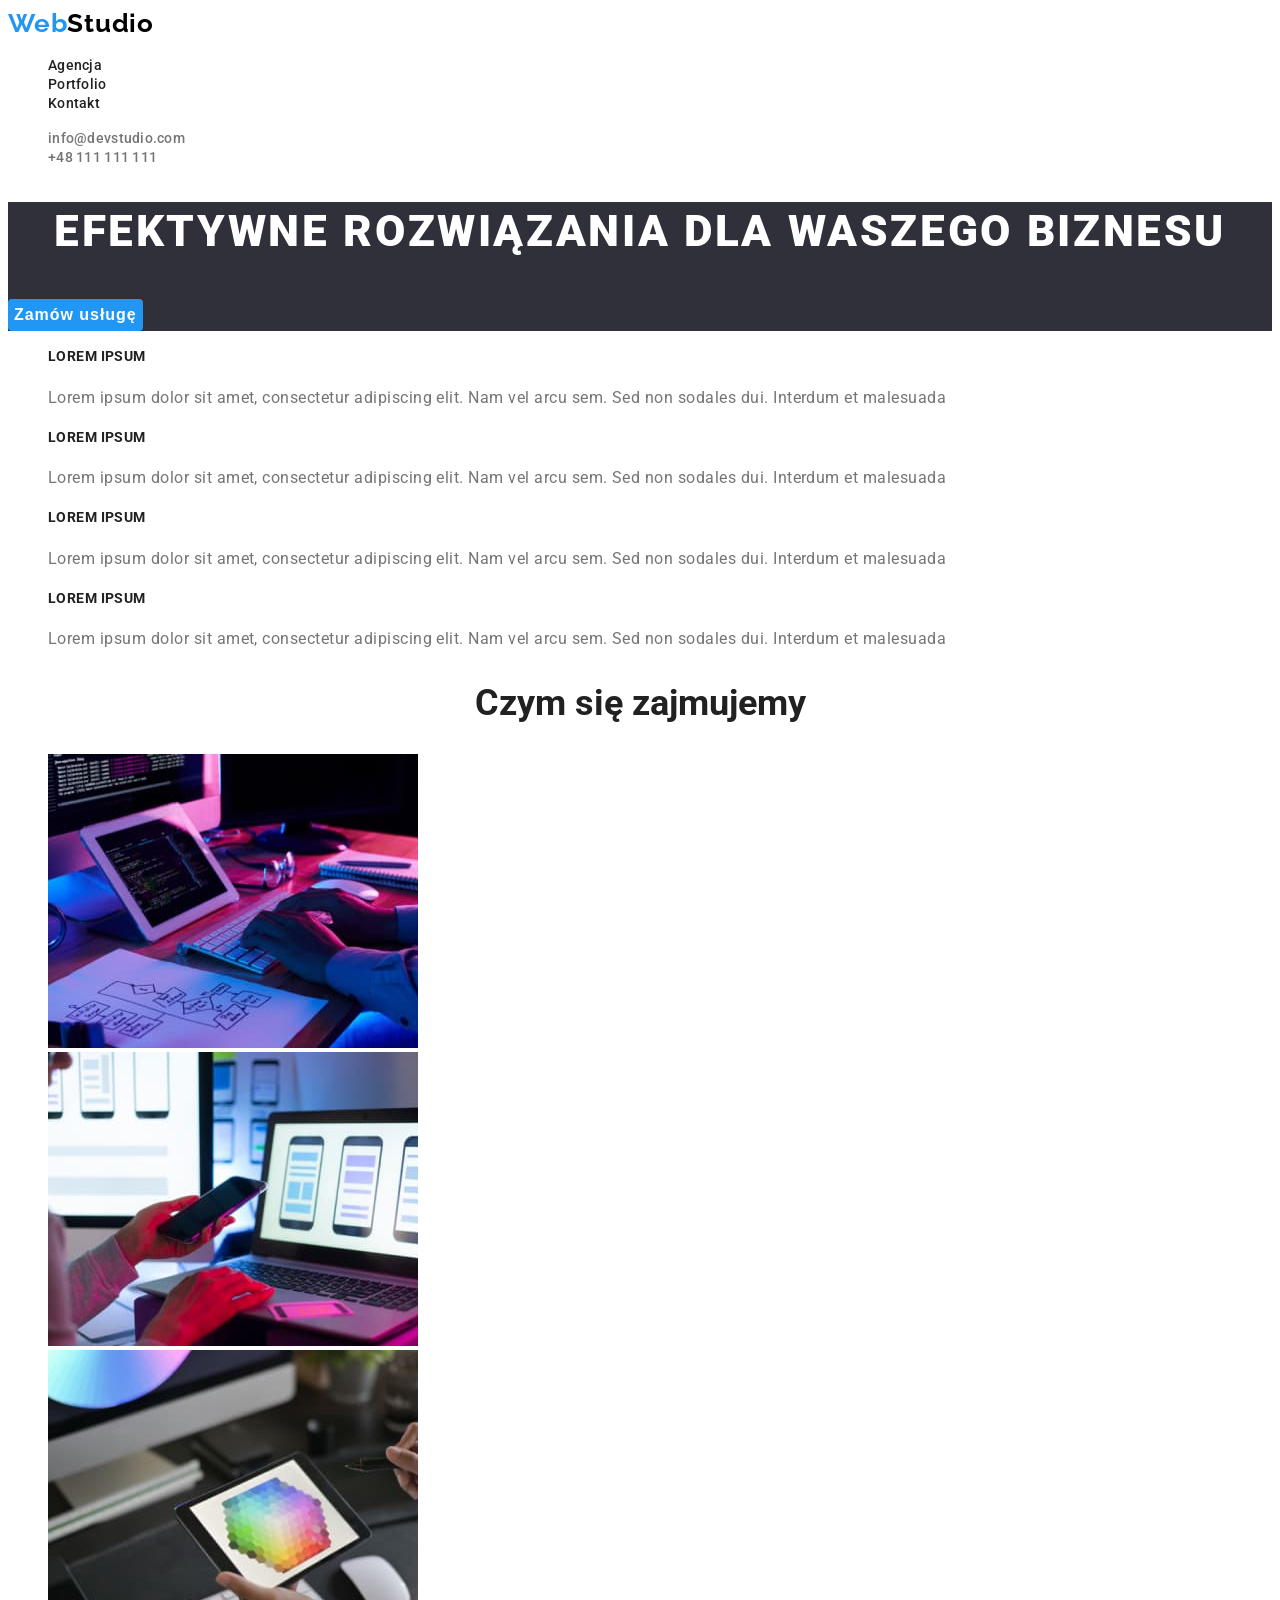
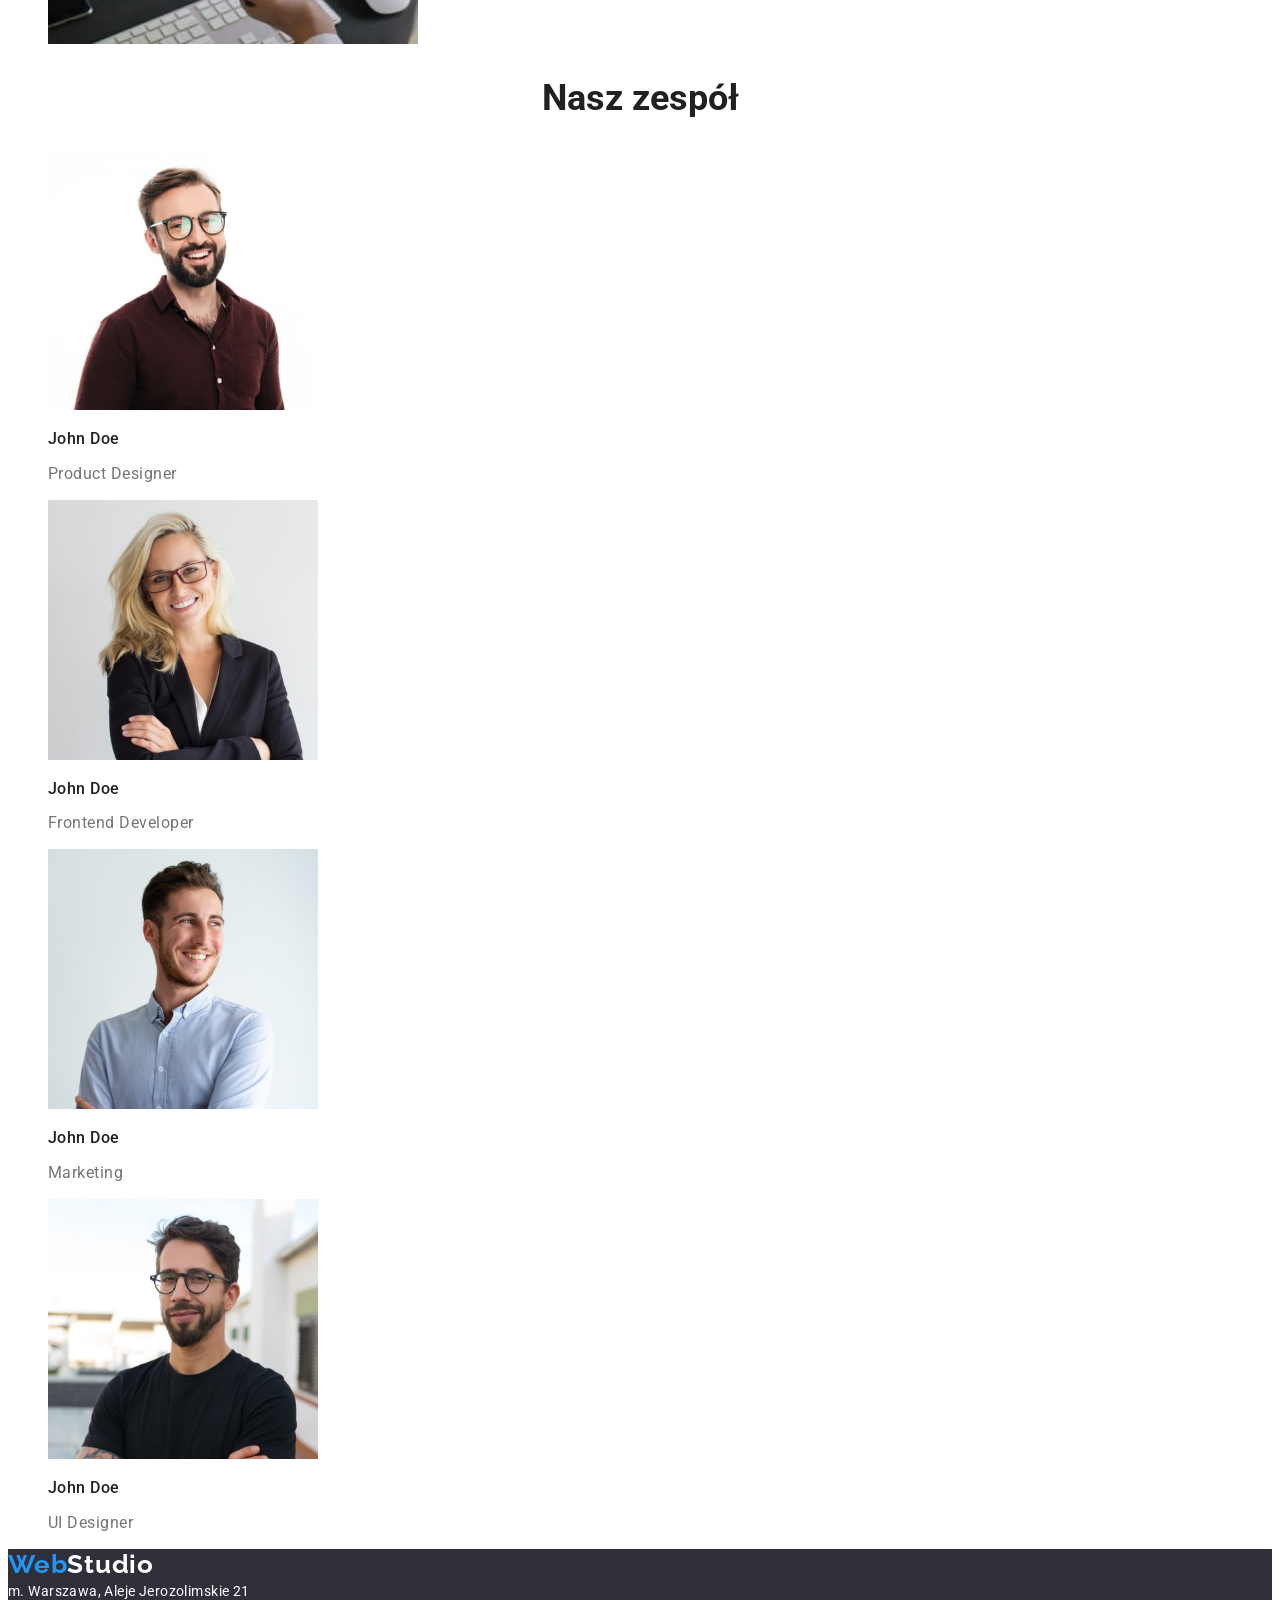
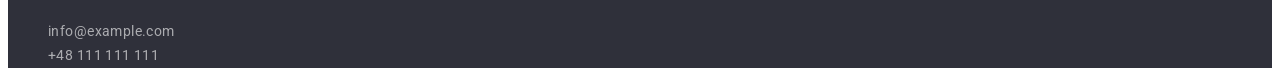
<file: index.html>
<!DOCTYPE html>
<html lang="en">
<head>
    <meta charset="UTF-8">
    <meta http-equiv="X-UA-Compatible" content="IE=edge">
    <meta name="viewport" content="width=device-width, initial-scale=1.0">
    <title>Studio</title>
    <link rel="preconnect" href="https://fonts.googleapis.com">
    <link rel="preconnect" href="https://fonts.gstatic.com" crossorigin>
    <link href="https://fonts.googleapis.com/css2?family=Raleway:wght@700&family=Roboto:wght@400;500;700;900&display=swap" rel="stylesheet">
    <link rel="stylesheet" href="./css/style.css">
</head>
<body>
    <header>
        <a class="link" href="./index.html"><span class="logo">Web</span><span class="logo studio">Studio</span></a>
        <nav>
            <ul>
                <li><a class="menu-header link" href="./index.html">Agencja</a></li>
                <li><a class="menu-header link" href="./portfolio.html">Portfolio</a></li>
                <li><a class="menu-header link" href="#">Kontakt</a></li>
            </ul>
        </nav>
        <ul>
            <li><a class="menu-link link" href="mailto:info@devstudio.com">info@devstudio.com</a></li>
            <li><a class="menu-link link" href="tel:+48 111 111 111">+48 111 111 111</a></li>
        </ul>
    </header>
    <main>
        <section class="first-section">
            <h1 class="main-banner">EFEKTYWNE ROZWIĄZANIA DLA WASZEGO BIZNESU</h1>
            <button class="btn" type="button">Zamów usługę</button>
        </section>
        <section>
            <ul>
                <li>
                    <h4 class="text-title">LOREM IPSUM</h4>
                    <p class="text-item">Lorem ipsum dolor sit amet, consectetur adipiscing elit. Nam vel arcu sem. Sed non sodales dui. Interdum et malesuada</p>
                </li>
                <li>
                    <h4 class="text-title">LOREM IPSUM</h4>
                    <p class="text-item">Lorem ipsum dolor sit amet, consectetur adipiscing elit. Nam vel arcu sem. Sed non sodales dui. Interdum et malesuada</p>
                </li>
                <li>
                    <h4 class="text-title">LOREM IPSUM</h4>
                    <p class="text-item">Lorem ipsum dolor sit amet, consectetur adipiscing elit. Nam vel arcu sem. Sed non sodales dui. Interdum et malesuada</p>
                </li>
                <li>
                    <h4 class="text-title">LOREM IPSUM</h4>
                    <p class="text-item">Lorem ipsum dolor sit amet, consectetur adipiscing elit. Nam vel arcu sem. Sed non sodales dui. Interdum et malesuada</p>
                </li>
            </ul>
        </section>
        <section>
            <h2 class="section-title">Czym się zajmujemy</h2>
            <ul>
                <li><img src="./images/whatwedo/writing-on-keyboard.jpg" 
                         alt="writing-on-keyboard"
                         width="370"
                         height="294">
                        </li>
                <li><img src="./images/whatwedo/holding-cellphone.jpg"
                         alt="holding-cellphone"
                         width="370"
                         height="294">
                        </li>
                <li><img src="./images/whatwedo/holding-tablet.jpg"
                         alt="holding-tablet"
                         width="370"
                         height="294">
                        </li>
            </ul>
        </section>
        <section>
            <h2 class="section-title">Nasz zespół</h2>
            <ul>
                <li><img src="./images/ourteam/product-designer.jpg" alt="product-designer" width="270" height="260">
                    <p class="team-name">John Doe</p>
                    <p class="team-prof">Product Designer</p>
                </li>
                <li><img src="./images/ourteam/frontend-developer.jpg" alt="frontend-developer" width="270" height="260">
                    <p class="team-name">John Doe</p>
                    <p class="team-prof">Frontend Developer</p>
                </li>
                <li><img src="./images/ourteam/marketing.jpg" alt="marketing" width="270" height="260">
                    <p class="team-name">John Doe</p>
                    <p class="team-prof">Marketing</p>
                </li>
                <li><img src="./images/ourteam/ui-designer.jpg" alt="UI-designer" width="270" height="260">
                    <p class="team-name">John Doe</p>
                    <p class="team-prof">UI Designer</p>
                </li>
            </ul>
        </section>
    </main>
    <footer class="footer">
        <a class="link" href="#"><span class="logo">Web</span><span class="logo sf">Studio</span></a>
        <address class="address">m. Warszawa, Aleje Jerozolimskie 21</address>
        <ul>
            <li><a class="fot-link link" href="mailto:info@example.com">info@example.com</a></li>
            <li><a class="fot-link link" href="tel:+48 111 111 111">+48 111 111 111</a></li>
        </ul>
    </footer>
</body>
</html>
</file>
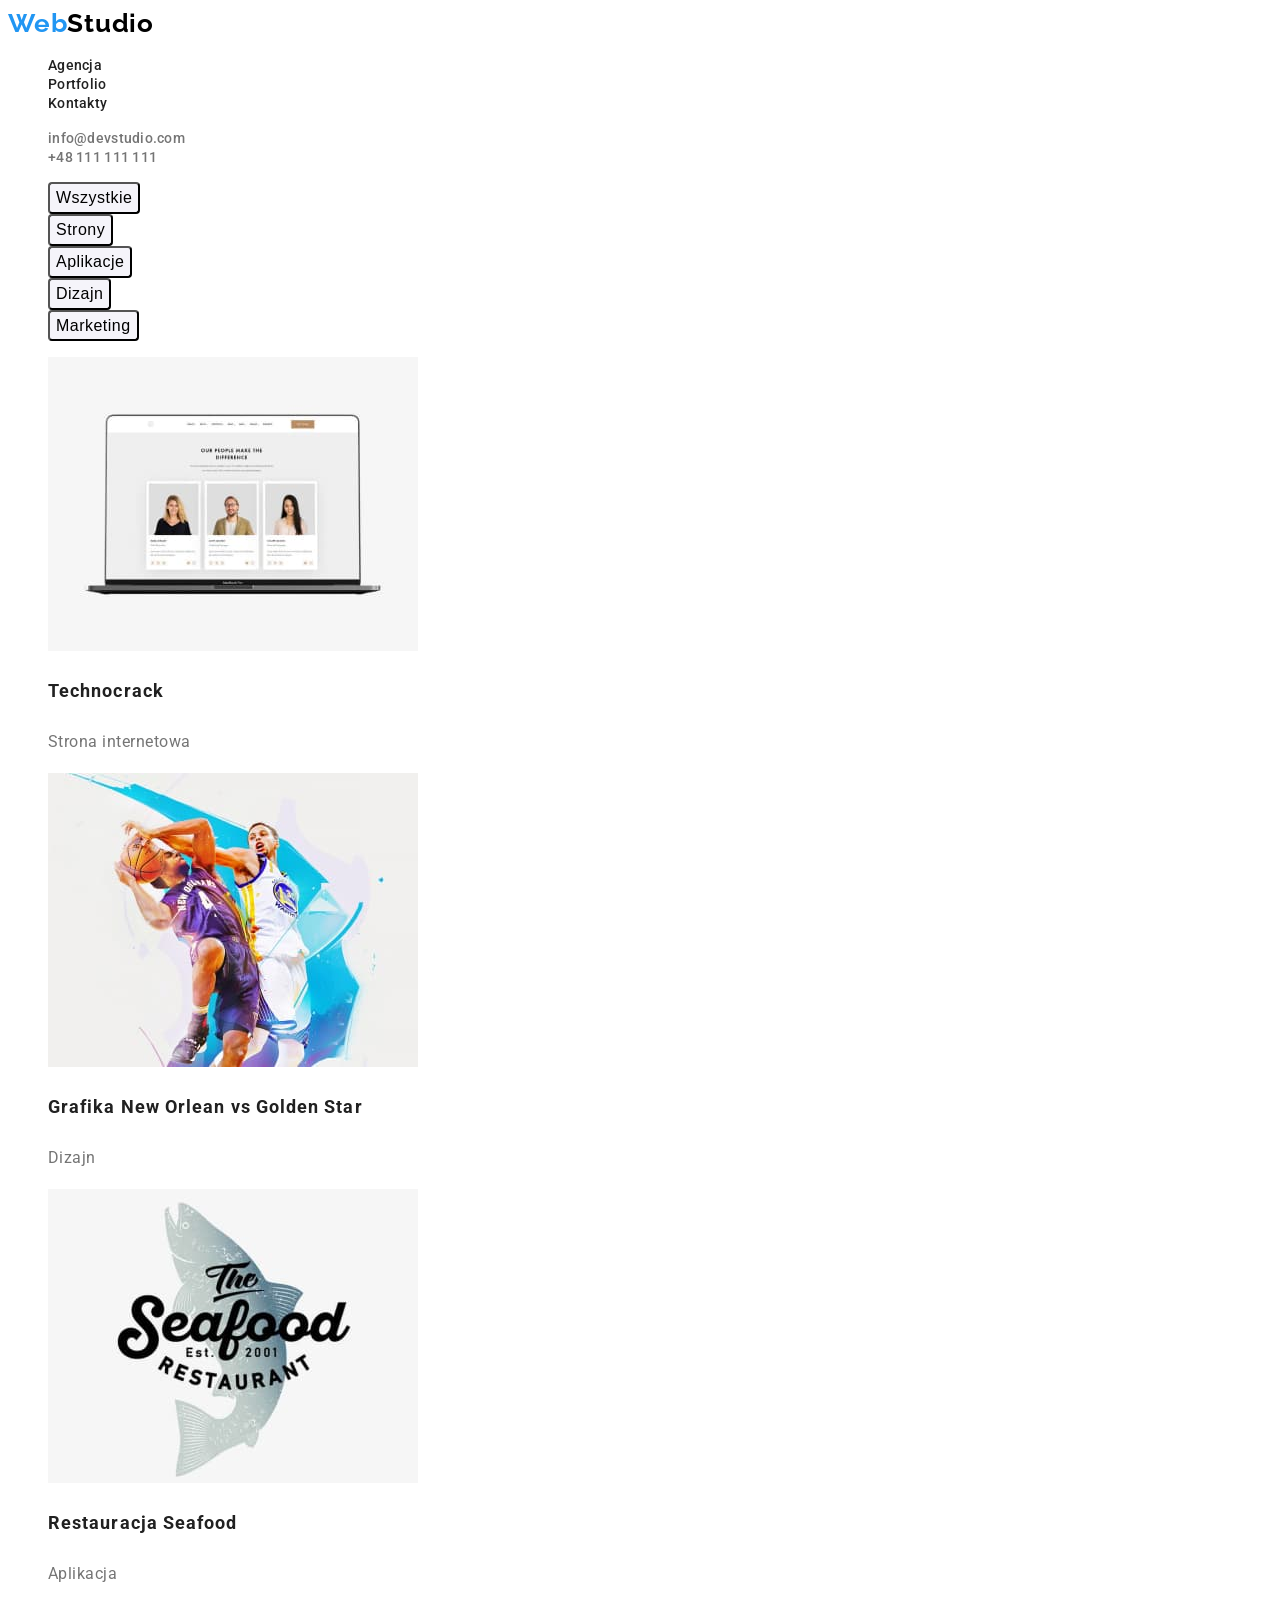
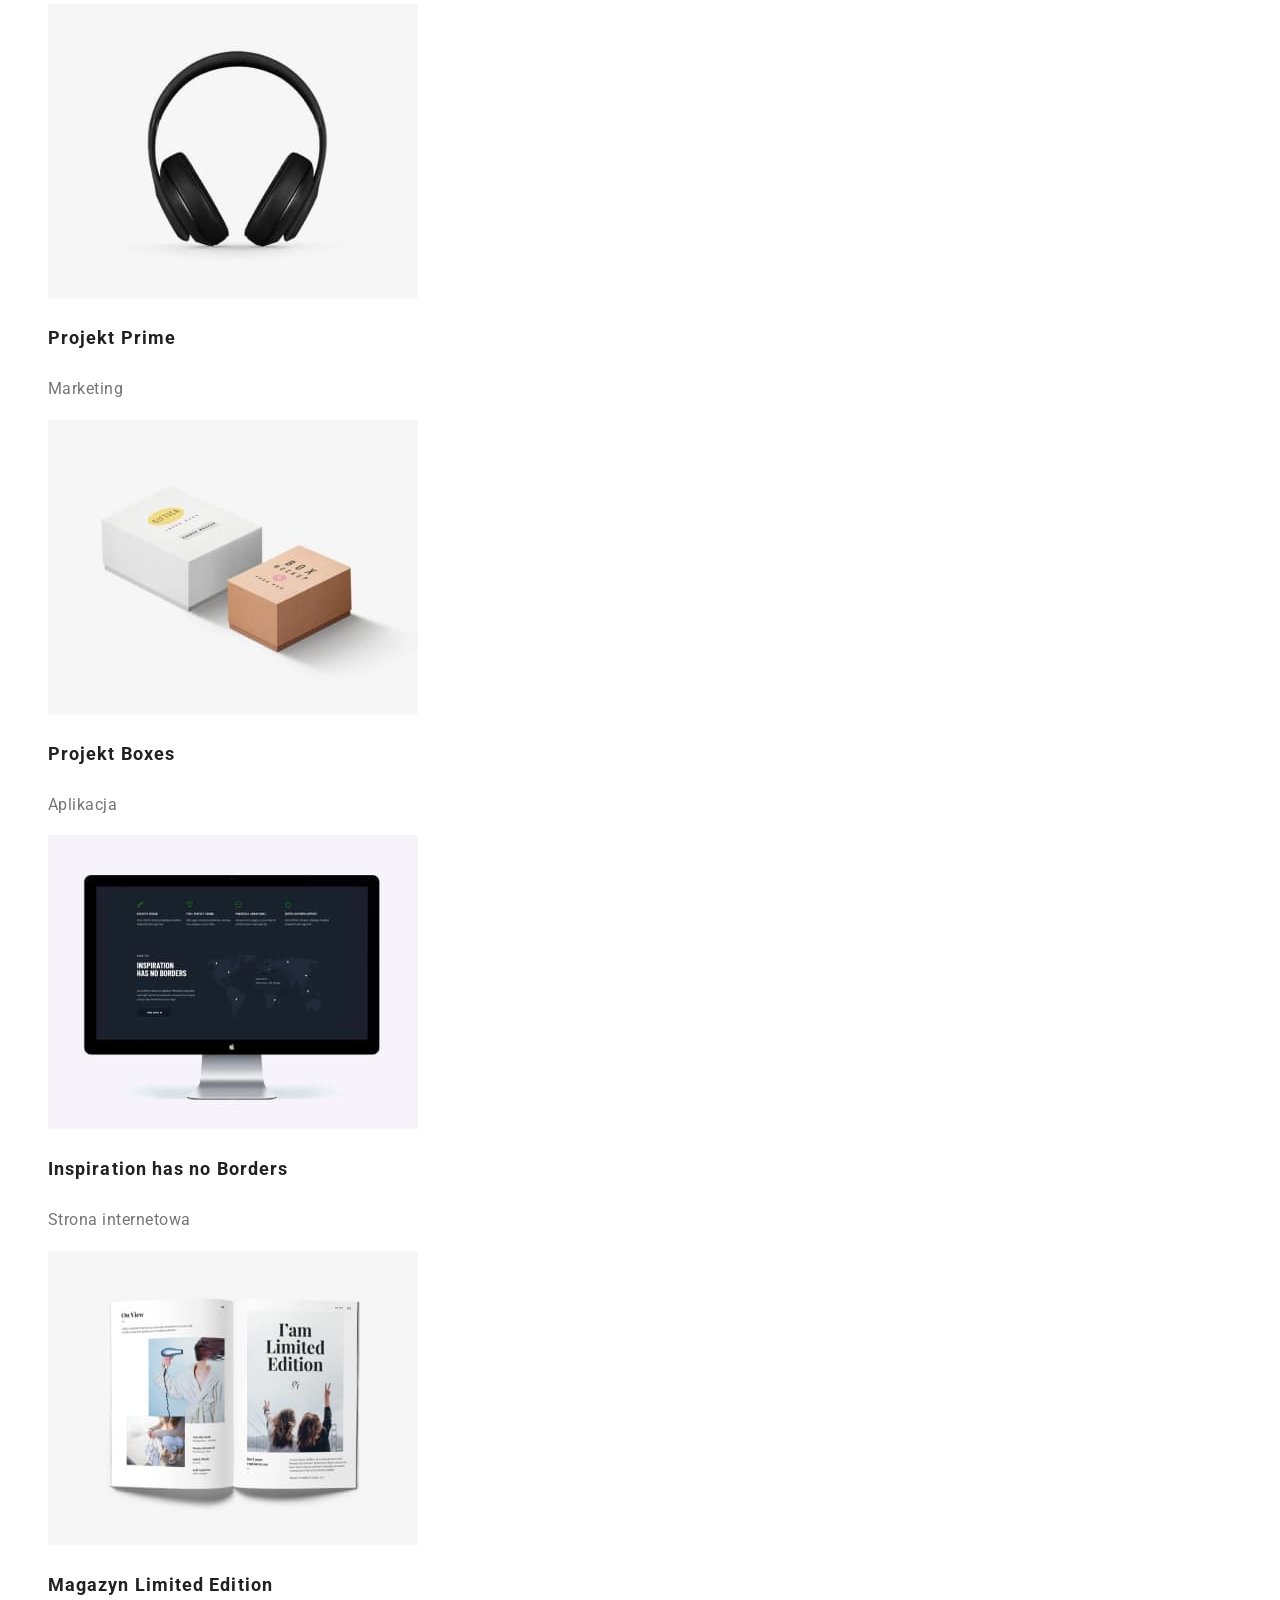
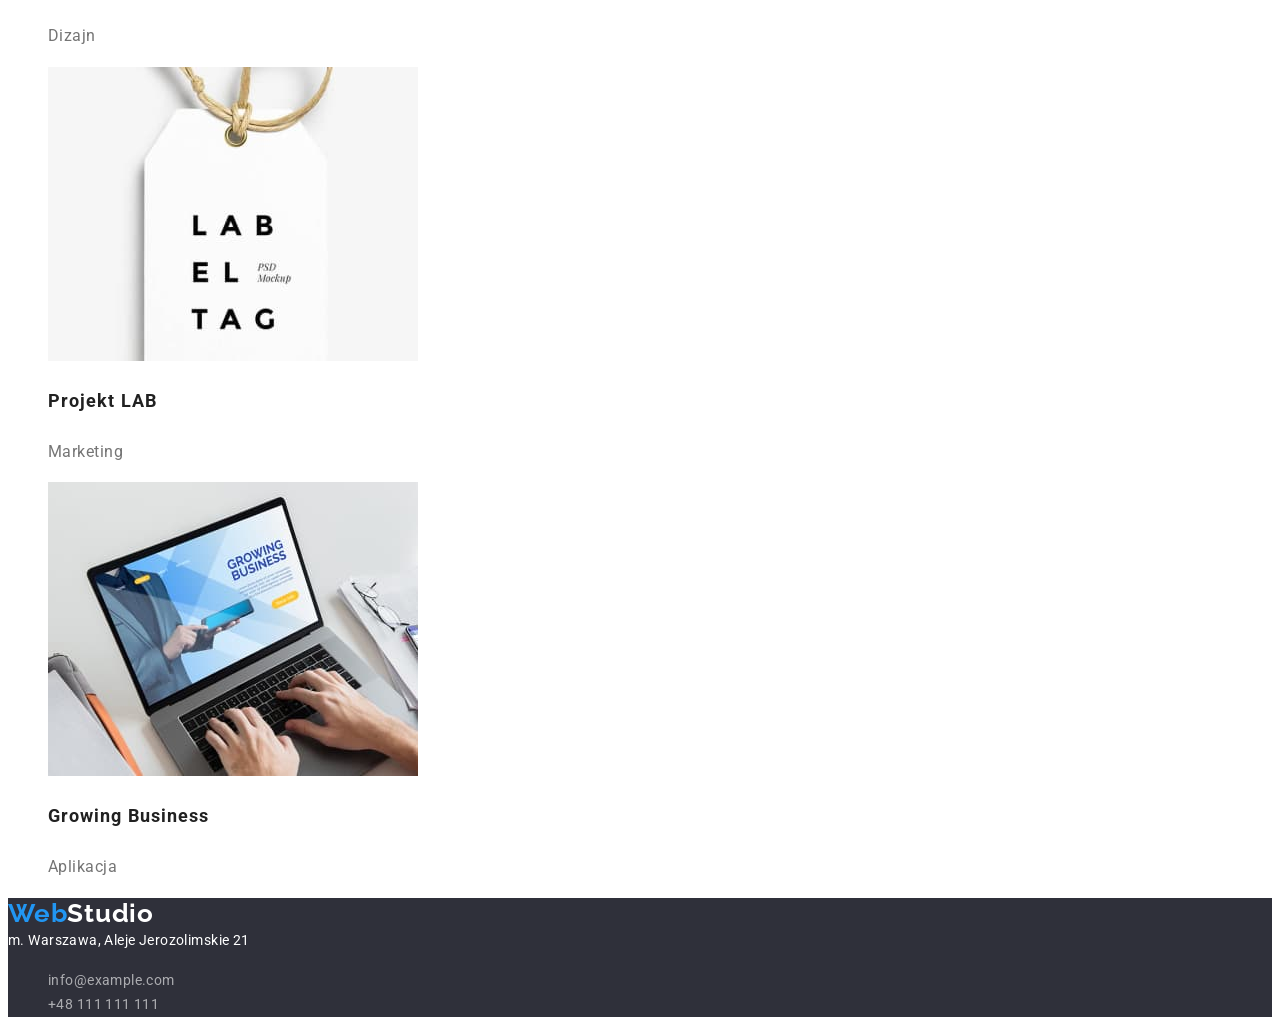
<file: portfolio.html>
<!DOCTYPE html>
<html lang="en">
<head>
    <meta charset="UTF-8">
    <meta http-equiv="X-UA-Compatible" content="IE=edge">
    <meta name="viewport" content="width=device-width, initial-scale=1.0">
    <title>Portfolio</title>
    <link rel="preconnect" href="https://fonts.googleapis.com">
    <link rel="preconnect" href="https://fonts.gstatic.com" crossorigin>
    <link href="https://fonts.googleapis.com/css2?family=Raleway:wght@700&family=Roboto:wght@400;500;700;900&display=swap" rel="stylesheet">
    <link rel="stylesheet" href="./css/style.css">
</head>
<body>
    <header>
        <a class="link" href="./index.html"><span class="logo">Web</span><span class="logo studio">Studio</span></a>
        <nav>
            <ul>
                <li><a class="menu-header link" href="./index.html">Agencja</a></li>
                <li><a class="menu-header link" href="./portfolio.html">Portfolio</a></li>
                <li><a class="menu-header link" href="#">Kontakty</a></li>
            </ul>
        </nav>
            <ul>
                <li><a class="menu-link link" href="mailto:info@devstudio.com">info@devstudio.com</li>
                <li><a class="menu-link link" href="tel:+48 111 111 111">+48 111 111 111</a></li>
            </ul>
    </header>
    <main>
        <section>
        <nav>
            <ul>
                <li><button class="menu-btn" type="button">Wszystkie</button></li>
                <li><button class="menu-btn" type="button">Strony</button></li>
                <li><button class="menu-btn" type="button">Aplikacje</button></li>
                <li><button class="menu-btn" type="button">Dizajn</button></li>
                <li><button class="menu-btn" type="button">Marketing</button></li>
            </ul>
        </nav>
        </section>
        <section>
            <ul>
                <li><img src="./images/portfolio/technocrack.jpg"
                         alt="technocrack"
                         width="370px"
                         height="294px">
                    <p class="project-title">Technocrack</p>
                    <p class="project-item">Strona internetowa</p></li>
                <li><img src="./images/portfolio/basketball.jpg"
                         alt="basketball"
                         width="370px"
                         height="294px">
                    <p class="project-title">Grafika New Orlean vs Golden Star</p>
                    <p class="project-item">Dizajn</p></li>
                <li><img src="./images/portfolio/seafood.jpg"
                         alt="seafood"
                         width="370px"
                         height="294px">
                    <p class="project-title">Restauracja Seafood</p>
                    <p class="project-item">Aplikacja</p></li>
                <li><img src="./images/portfolio/prime.jpg"
                         alt="prime"
                         width="370px"
                         height="294px">
                    <p class="project-title">Projekt Prime</p>
                    <p class="project-item">Marketing</p></li>
                <li><img src="./images/portfolio/boxes.jpg"
                         alt="boxes"
                         width="370px"
                         height="294px">
                    <p class="project-title">Projekt Boxes</p>
                    <p class="project-item">Aplikacja</p></li>
                <li><img src="images/portfolio/no-borders.jpg"
                         alt="no-borders"
                         width="370px"
                         height="294px">
                    <p class="project-title">Inspiration has no Borders</p>
                    <p class="project-item">Strona internetowa</p></li>
                <li><img src="./images/portfolio/limited-edition.jpg"
                         alt="limited-edition"
                         width="370px"
                         height="294px">
                    <p class="project-title">Magazyn Limited Edition</p>
                    <p class="project-item">Dizajn</p>
                    <p></p></li>
                <li><img src="./images/portfolio/project-lab.jpg"
                         alt="project-lab"
                         width="370px"
                         height="294px"></li>
                    <p class="project-title">Projekt LAB</p>
                    <p class="project-item">Marketing</p>
                <li><img src="./images/portfolio/growing-business.jpg"
                         alt="growing-business"
                         width="370px"
                         height="294px">
                    <p class="project-title">Growing Business</p>
                    <p class="project-item">Aplikacja</p></li>             
            </ul>
        </section>
        <footer class="footer">
            <a class="link" href="#"><span class="logo">Web</span><span class="logo sf">Studio</span></a>
            <address class="address">m. Warszawa, Aleje Jerozolimskie 21</address>
            <ul>
                <li><a class="fot-link link" href="mailto:info@example.com">info@example.com</a></li>
                <li><a class="fot-link link" href="tel:+48 111 111 111">+48 111 111 111</a></li>
            </ul>
        </footer>
    </main>
</body>
</html>
</file>
<file: css/style.css>
:root {
    --primary-text-color: #212121;
    --main-background: #E5E5E5;
    --accent-color: #2196F3;
    --studio: #000000;
    --second-background: #2F303A;
    --secondary-text-color: #757575;
    --white-text-color: #FFFFFF;
    --main-banner: #2F303A;
    --btn: #F5F4FA;
}

body {
    font-family: 'Roboto', sans-serif;
    color: var(--primary-text-color);
}

ul {
    list-style: none;
}

/* LOGO */

.logo {
    color:var(--accent-color);
    font-family: 'Raleway', sans-serif;
    font-style: normal;
    font-weight: 700;
    font-size: 26px;
    line-height: 1.19;
    letter-spacing: 0.03em;
    
}

.studio {
    color:var(--studio);
}

/* EN OF LOGO */


/* HEADER */
.menu {
    list-style: none;
}
.menu-header {
    color: var(--primary-text-color);
    /* font-style: normal; */
    font-weight: 500;
    font-size: 14px;
    line-height: 1.14;
    letter-spacing: 0.02em;
    list-style: none;
}

.menu-header:hover,
.menu-header:focus {
    color: var(--accent-color);
}

.link {
    text-decoration: none;
}

.menu-link {
    color: var(--secondary-text-color);
    /* font-style: normal; */
    font-weight: 500;
    font-size: 14px;
    line-height: 1.14;
    letter-spacing: 0.02em;
}

.menu-link:focus,
.menu-link:hover {
    color:var(--accent-color);
}

/* END OF HEADER */



/* MAIN */

.first-section {
    background-color: var(--main-banner);
}

.main-banner {
    /* font-style: normal; */
    font-weight: 900;
    font-size: 44px;
    line-height: 1.36;
    text-align: center;
    letter-spacing: 0.06em;
    text-transform: uppercase;
    color: var(--white-text-color);
}

.btn {
    background: var(--accent-color);
    border-radius: 4px;
    border: none;
    /* font-style: normal; */
    font-weight: 700;
    font-size: 16px;
    line-height: 1.87;
    text-align: center;
    letter-spacing: 0.06em;
    cursor: pointer;
    color:var(--white-text-color);
}

.text-title {
    font-weight: 700;
    font-size: 14px;
    line-height: 1.14;
    letter-spacing: 0.03em;
    text-transform: uppercase;
}

.text-item {
    font-weight:400;
    font-weight:14px;
    line-height: 1.71;
    letter-spacing: 0.03em;
    color: var(--secondary-text-color);
}

.section-title {
    font-weight: 700;
    font-size: 36px;
    line-height: 1.16;
    text-align: center;
}

.team-name {
    font-weight: 500;
    font-size: 16px;
    line-height: 1.18;
    letter-spacing: 0.03em;
}

.team-prof {
    font-weight: 400;
    font-size: 16px;
    line-height: 1.18;
    letter-spacing: 0.03em;
    color: var(--secondary-text-color);
}

/* END OF MAIN */

/* FOOTER */

.footer {
    background-color: var(--main-banner);
}

.sf {
    color:var(--white-text-color);
}

.address {
    font-style: normal;
    font-weight:400;
    font-size:14px;
    line-height: 1.71;
    letter-spacing: 0.03em;
    color: var(--white-text-color);
}

.fot-link {
    font-weight: 400;
    font-size: 14px;
    line-height: 1.71;
    letter-spacing: 0.03em;
    color: rgba(255, 255, 255, 0.6);
}

/* END OF FOOTER */


/* PORTFOLIO */


.menu-btn {
    background: var(--btn);
    border-radius: 4px;
    font-weight: 500;
    font-size:16px;
    line-height: 1.62;
    text-align:center;
    letter-spacing: 0.03em;
    cursor: pointer;
}

.menu-btn:hover,
.menu-btn:focus {
    background-color: var(--accent-color);
    color: var(--white-text-color);
}

.project-title {
    font-weight: 700;
    font-size: 18px;
    line-height: 2;
    letter-spacing: 0.06em;
    color: var(--primary-text-color);
}

.project-item {
    font-weight: 400;
    font-size: 16px;
    line-height: 1.85;
    letter-spacing: 0.03em;
    color: var(--secondary-text-color);
}
</file>
